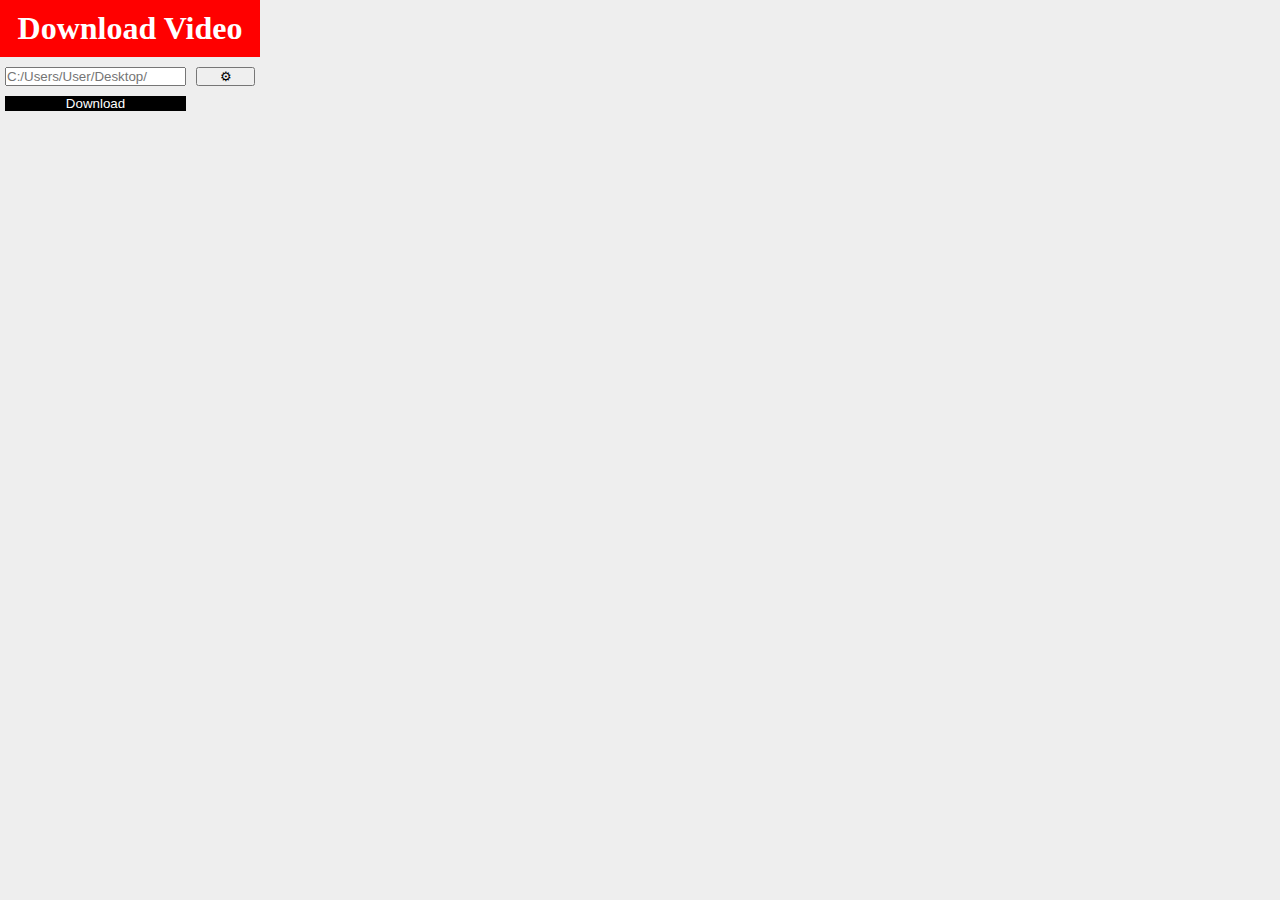
<file: popup/index.html>
<!DOCTYPE html>
<html lang="en">
<head>
    <meta charset="UTF-8">
    <meta name="viewport" content="width=device-width, initial-scale=1.0">
    <title>Video Speed Changer</title>
    <link rel="stylesheet" href="popup.css">
</head>
<body>
    <header>
        <h1>Download Video</h1>
    </header>
    <form>
        <input type="text" placeholder="C:/Users/User/Desktop/" id="directory">
        <button id="config">⚙</button>
        <button id="download">Download</button>
    </form>
    <script src="../background/background.js"></script>
    <script src="../chromeUtils.js"></script>
    <script src="./popup.js"></script>
</body>

</html>
</file>
<file: popup/popup.css>
* {
    padding: 0;
    margin: 0;
}

body {
    background-color: #eee;
    width: 260px;
}

header {
    padding: 10px 5px;
    text-align: center;
    background-color: #ff0000;
    color: #fff;
}

form {
    padding: 10px 5px;
    display: grid;
    align-items: center;
    grid-gap: 10px;
    grid-template-columns: 2fr 1fr;
}

form #download {
    background-color: #000000;
    color: #fff;
    border: none;
}

form #diretory {
    border: none;
    width: 180px;
}
</file>
